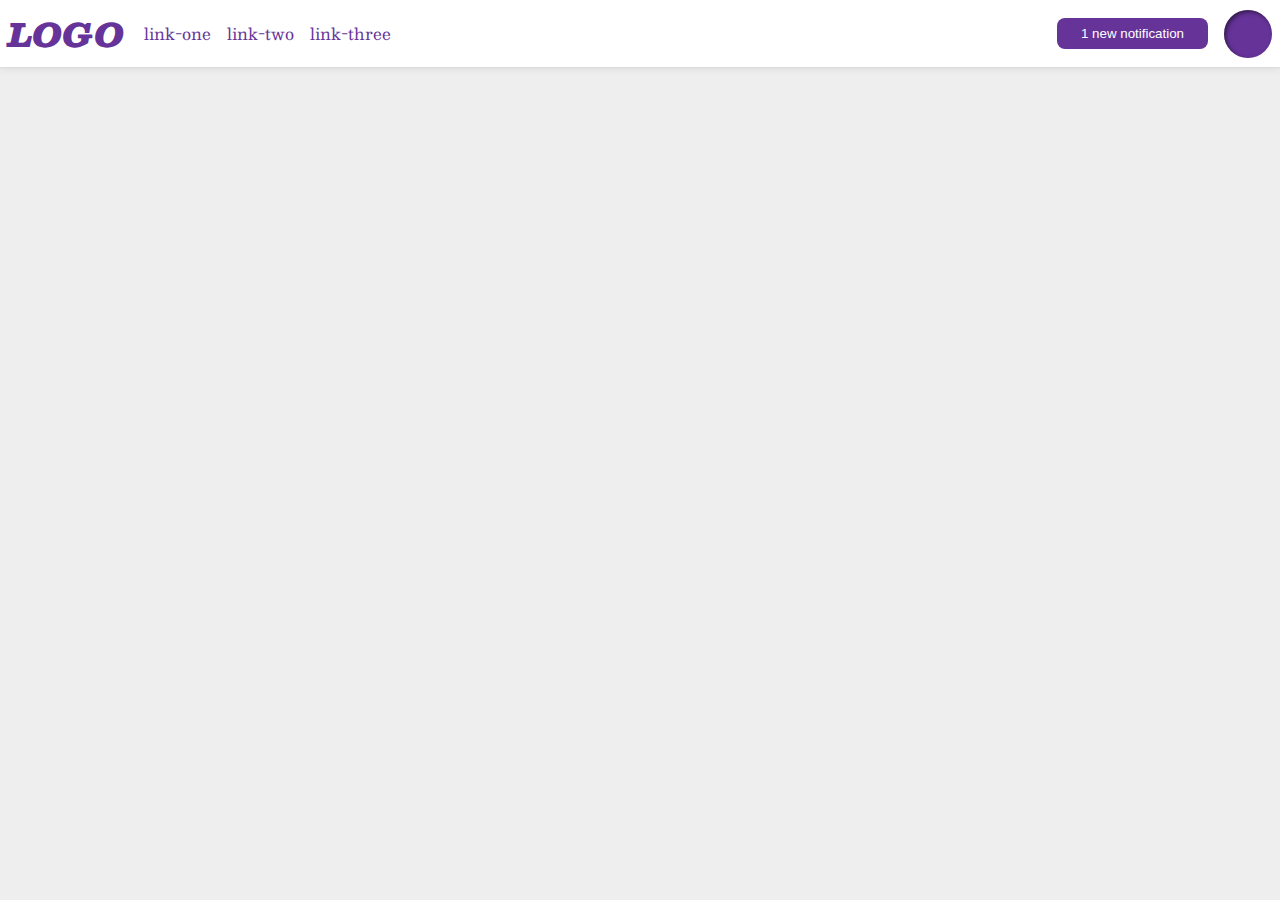
<file: flex/03-flex-header-2/index.html>
<!DOCTYPE html>
<html lang="en">
<head>
  <meta charset="UTF-8">
  <meta http-equiv="X-UA-Compatible" content="IE=edge">
  <meta name="viewport" content="width=device-width, initial-scale=1.0">
  <title>Flex Header 2</title>
  <link rel="stylesheet" href="style.css">
</head>
<body>
  <div class="header">
    <div class="left">
    <div class="logo">
      LOGO
    </div>
    <ul class="links">
      <li><a href="google.com">link-one</a></li>
      <li><a href="google.com">link-two</a></li>
      <li><a href="google.com">link-three</a></li>
    </ul>
    </div>
    <div class="right">
    <button class="notifications">
      1 new notification
    </button>
    <div class="profile-image"></div>
    </div>
  </div>
</body>
</html>
</file>
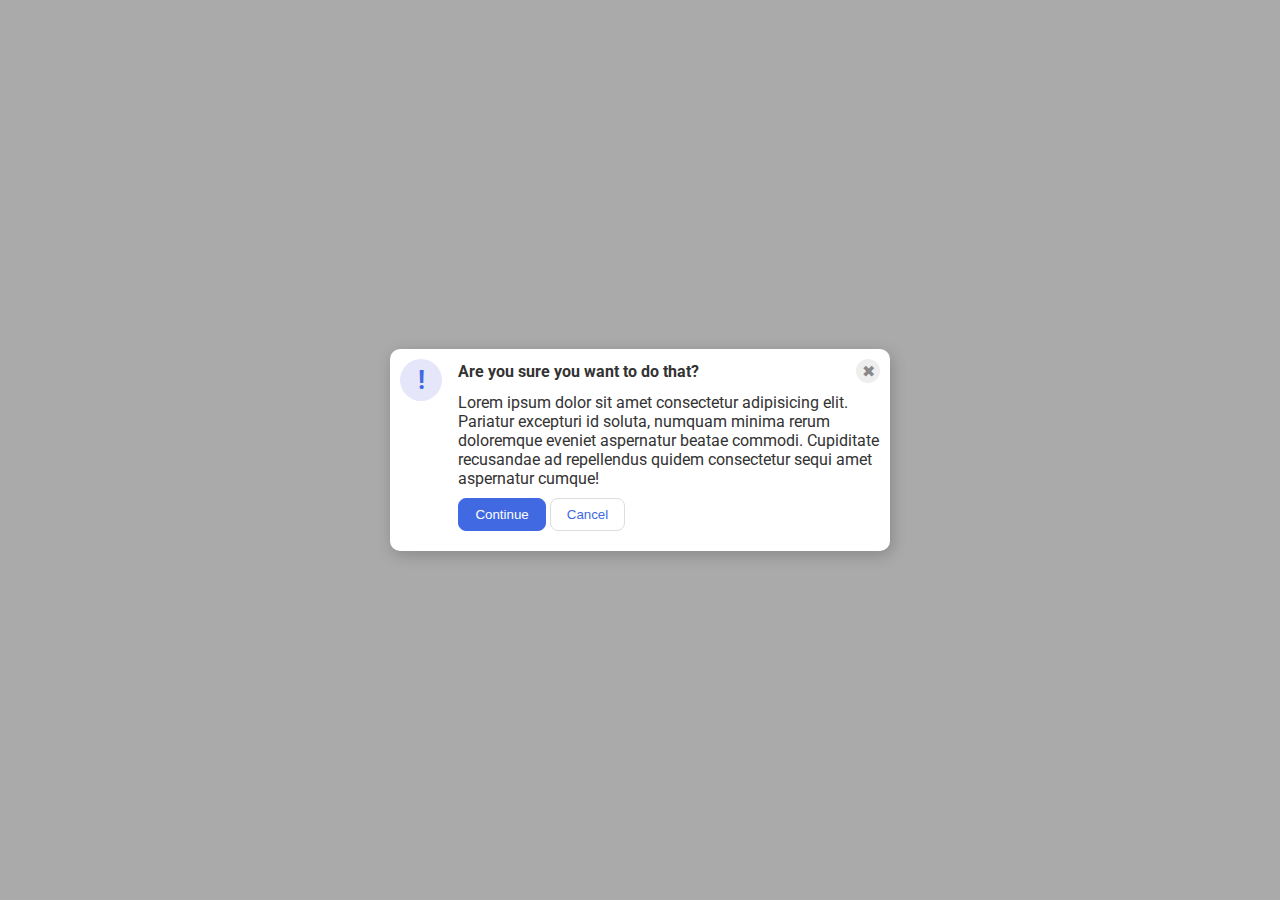
<file: flex/05-flex-modal/index.html>
<!DOCTYPE html>
<html lang="en">
<head>
  <meta charset="UTF-8">
  <meta http-equiv="X-UA-Compatible" content="IE=edge">
  <meta name="viewport" content="width=device-width, initial-scale=1.0">
  <link rel="stylesheet" href="style.css">
  <title>Modal</title>
</head>
<body>
  <div class="modal">
    <div class="icon-container">
      <div class="icon">!</div>
    </div>
    <div class="right-container">
      <div class="header-container">
        <div class="header">Are you sure you want to do that?</div>
        <div class="close-button">✖</div>
      </div>
      <div class="text">Lorem ipsum dolor sit amet consectetur adipisicing elit. Pariatur excepturi id soluta, numquam minima rerum doloremque eveniet aspernatur beatae commodi. Cupiditate recusandae ad repellendus quidem consectetur sequi amet aspernatur cumque!</div>
      <button class="continue">Continue</button>
      <button class="cancel">Cancel</button>
    </div>
  </div>
</body>
</html>
</file>
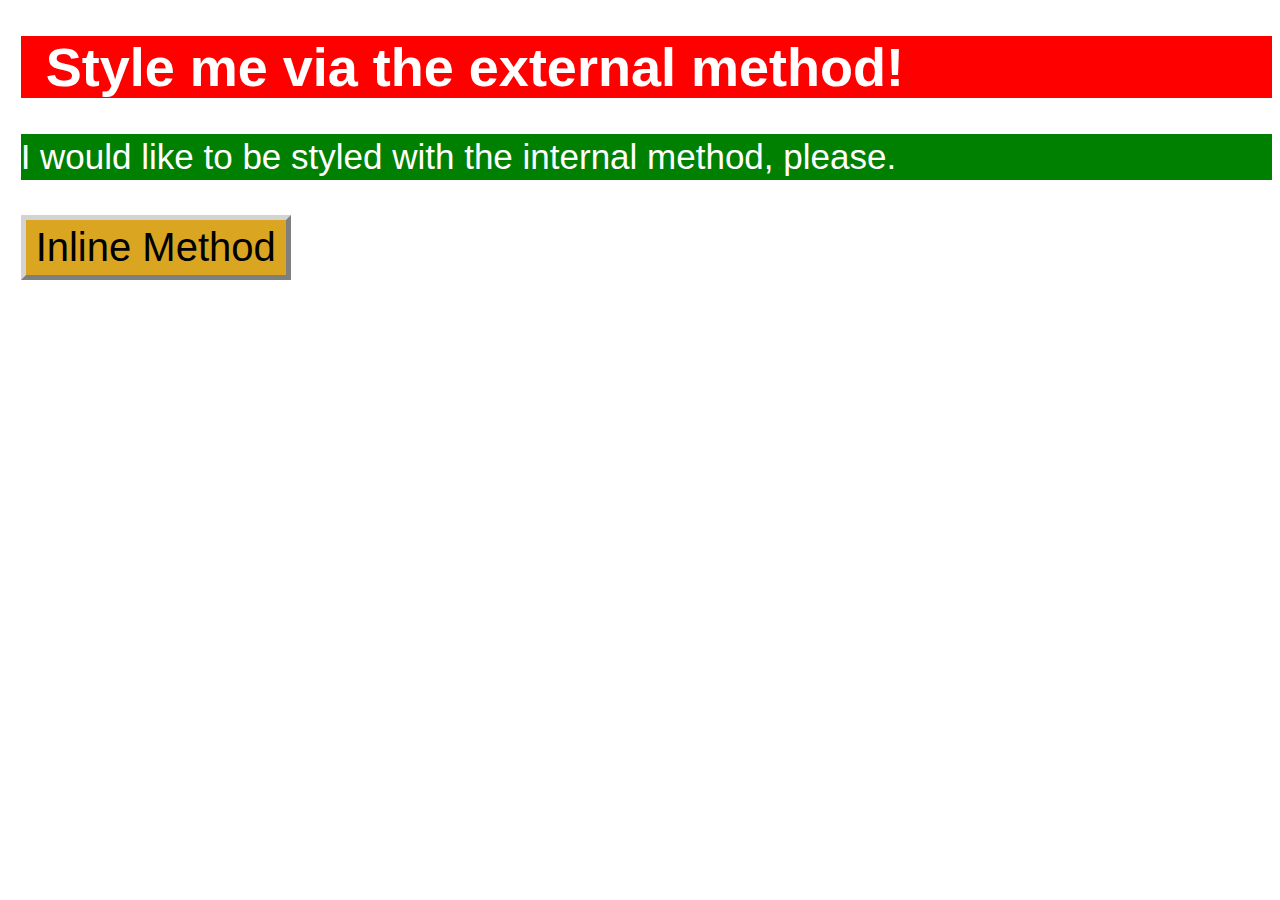
<file: foundations/01-css-methods/index.html>
<!DOCTYPE html>
<html lang="en">
<head>
  <meta charset="UTF-8">
  <meta http-equiv="X-UA-Compatible" content="IE=edge">
  <meta name="viewport" content="width=device-width, initial-scale=1.0">
  <title>Methods for Adding CSS</title>
  <link rel="stylesheet" type="text/css" href="style.css">
  <style>
    p{
      background-color: green;
      color: white;
      font-family: 'Lucida Sans', 'Lucida Sans Regular', 'Lucida Grande', 'Lucida Sans Unicode', Geneva, Verdana, sans-serif;
      margin-left: 1%;
      padding-top: 3px;
      padding-bottom: 3px;
      font-size: 35px;
      width: auto;
    }
  </style>
</head>
<body>
  <div><h1>Style me via the external method!</h1></div>
  <p>I would like to be styled with the internal method, please.</p>
  <button style="background-color: goldenrod; margin-left: 1%; width: fit-content; font-size: 40px;border-color: lightgray; border-width: 5px; padding: 5px; padding-left: 10px; padding-right: 10px; font-family: 'Gill Sans', 'Gill Sans MT', Calibri, 'Trebuchet MS', sans-serif;">Inline Method</button>
</body>
</html>
</file>
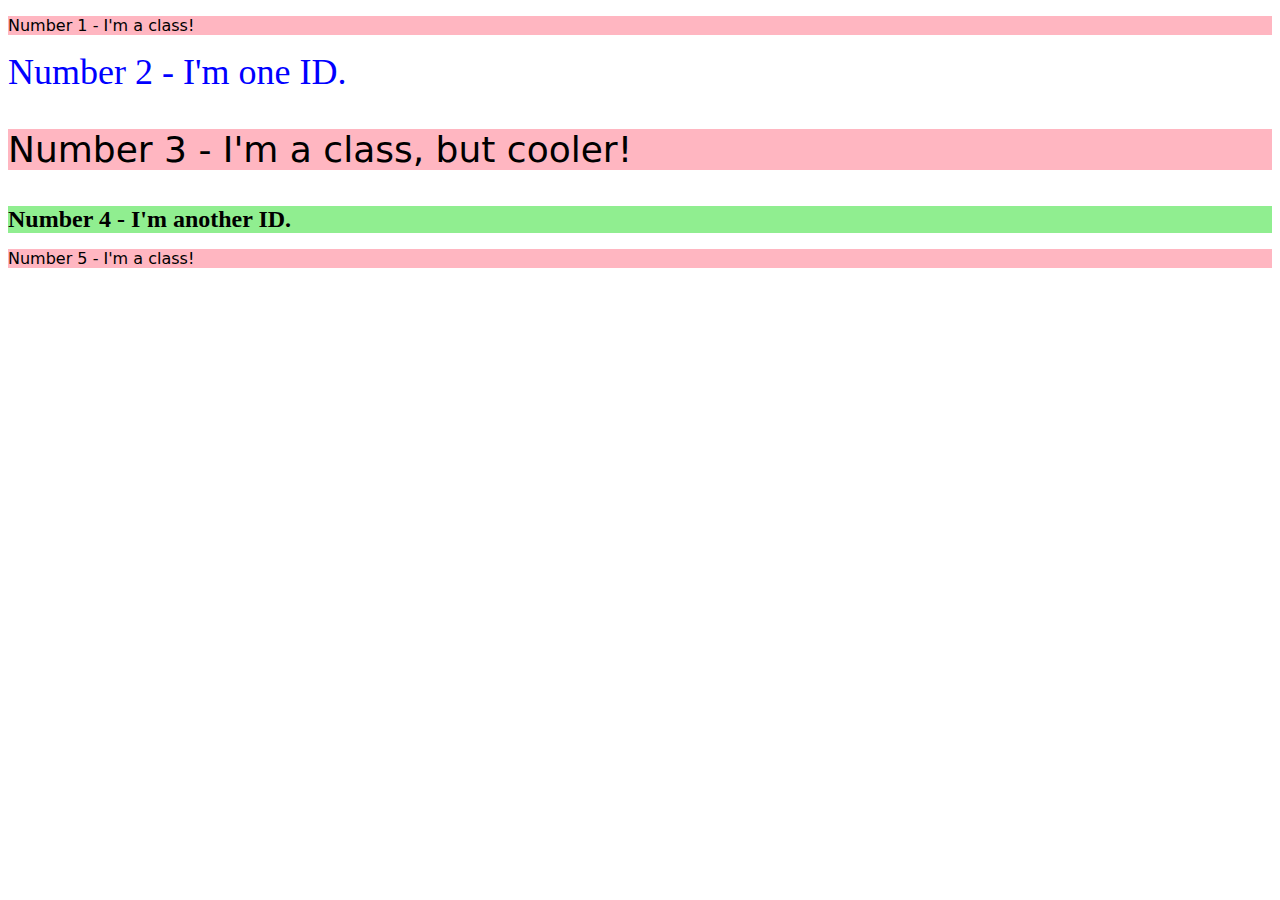
<file: foundations/02-class-id-selectors/index.html>
<!DOCTYPE html>
<html lang="en">
<head>
  <meta charset="UTF-8">
  <meta http-equiv="X-UA-Compatible" content="IE=edge">
  <meta name="viewport" content="width=device-width, initial-scale=1.0">
  <title>Class and ID Selectors</title>
  <link rel="stylesheet" href="style.css">
</head>
<body>
  <p class="odds">Number 1 - I'm a class!</p>
  <div id="second">Number 2 - I'm one ID.</div>
  <p class = "odds" id="third">Number 3 - I'm a class, but cooler!</p>
  <div id="fourth">Number 4 - I'm another ID.</div>
  <p class="odds">Number 5 - I'm a class!</p>
</body>
</html>
</file>
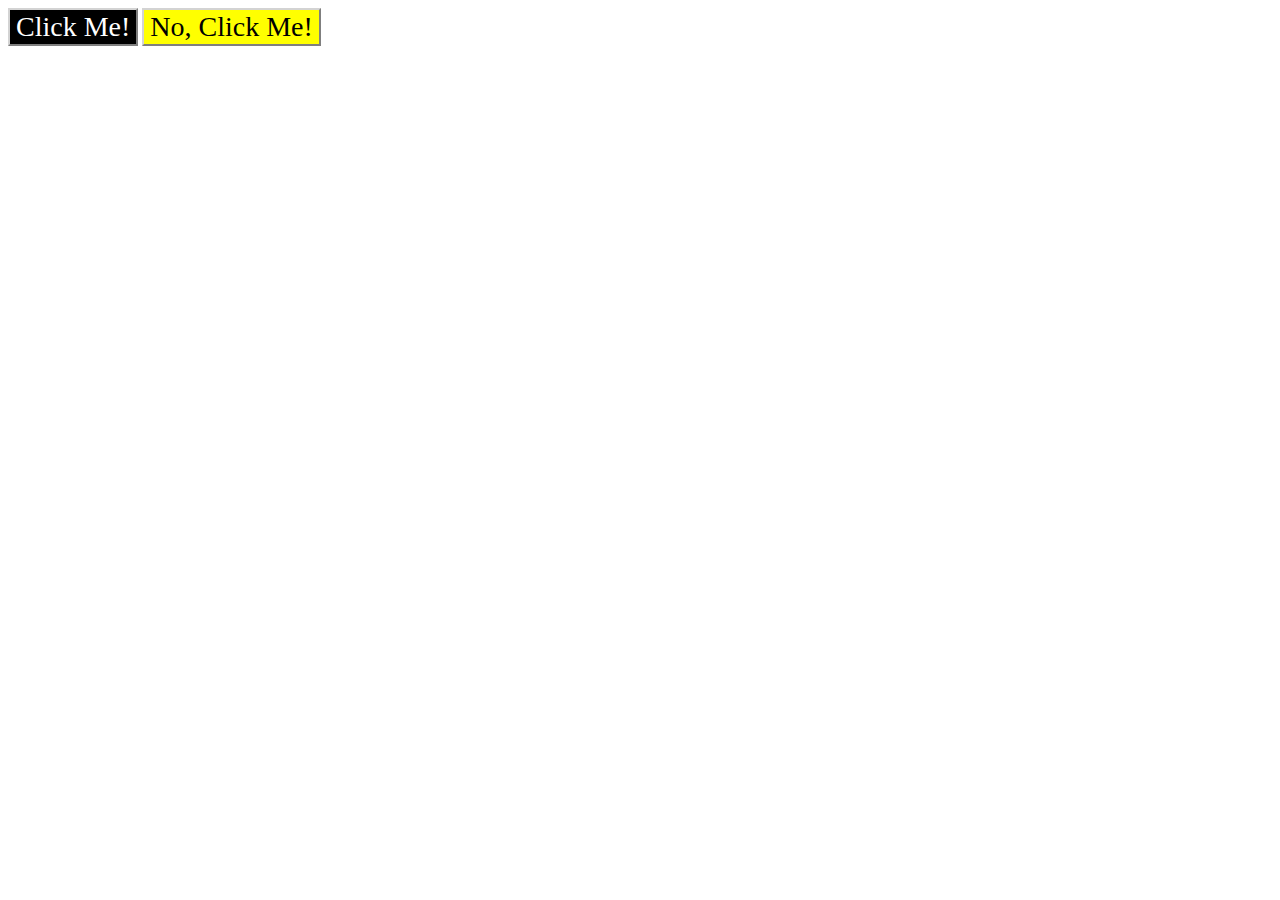
<file: foundations/03-grouping-selectors/index.html>
<!DOCTYPE html>
<html lang="en">
<head>
  <meta charset="UTF-8">
  <meta http-equiv="X-UA-Compatible" content="IE=edge">
  <meta name="viewport" content="width=device-width, initial-scale=1.0">
  <title>Grouping Selectors</title>
  <link rel="stylesheet" href="style.css">
</head>
<body>
  <button class="small">Click Me!</button>
  <button class="small large">No, Click Me!</button>
</body>
</html>
</file>
<file: flex/03-flex-header-2/style.css>
/* this is some magical font-importing.  
you'll learn about it later. */
@import url('https://fonts.googleapis.com/css2?family=Besley:ital,wght@0,400;1,900&display=swap');

body {
  margin: 0;
  background: #eee;
  font-family: Besley, serif;
}

.left{
  display: flex;
  align-items: center;
  padding: 0px 8px;
}

.right{
  display: flex;
  align-items: center;
  gap: 16px;
  padding: 0px 8px;
}

.header {
  background: white;
  border-bottom: 1px solid #ddd;
  box-shadow: 0 0 8px rgba(0,0,0,.1);
  display: flex;
  align-items: center;
  justify-content: space-between;
}

.profile-image {
  background: rebeccapurple;
  box-shadow: inset 2px 2px 4px rgba(0,0,0,.5);
  border-radius: 50%;
  width: 48px;
  height:  48px;
}

.logo {
  color: rebeccapurple;
  font-size: 32px;
  font-weight: 900;
  font-style: italic;
}

button {
  border: none;
  border-radius: 8px;
  background: rebeccapurple;
  color: white;
  padding: 8px 24px;
}

a {
  /* this removes the line under our links */
  text-decoration: none;
  color: rebeccapurple;
}

ul {
  list-style-type: none;
  display: flex;
  padding: 10px;
  margin: 10px;
  gap: 16px;
}
</file>
<file: flex/05-flex-modal/style.css>
@import url('https://fonts.googleapis.com/css2?family=Roboto:wght@400;700&display=swap');

html, body {
  height: 100%;
}

body {
  font-family: Roboto, sans-serif;
  margin: 0;
  background: #aaa;
  color: #333;
  /* I'll give you this one for free lol */
  display: flex;
  align-items: center;
  justify-content: center;
}



.modal {
  background: white;
  width: 480px;
  border-radius: 10px;
  box-shadow: 2px 4px 16px rgba(0,0,0,.2);
  display: flex;
  padding: 10px;
}

.icon-container{
  display: block;
  width: 8%;
  height: 100%;
  margin-right: 20px;
}

.header-container{
  display: flex;
  flex-direction: row;
  justify-content: space-between;
  font-weight: bold;
  align-items: center;
  padding-bottom: 10px;
}

.right-container{
  flex-direction: column;
}

.text-container{
  align-items: center;
  justify-content: center;
}

.button-container{
  display: flex;
  padding: 10px 0px 10px 0px;
}

button{
  margin-top: 10px;
  margin-bottom: 10px;
}

.text{
  flex-direction: row;
}

.icon {
  color: royalblue;
  font-size: 26px;
  font-weight: 700;
  background: lavender;
  width: 42px;
  height: 42px;
  border-radius: 50%;
  display: flex;
  align-items: center;
  justify-content: center;
}

.close-button {
  background: #eee;
  border-radius: 50%;
  color: #888;
  font-weight: 400;
  font-size: 16px;
  height: 24px;
  width: 24px;
  display: flex;
  align-items: center;
  justify-content: center;
}

button {
  padding: 8px 16px;
  border-radius: 8px;
}

button.continue {
  background: royalblue;
  border: 1px solid royalblue;
  color: white;
}

button.cancel {
  background: white;
  border: 1px solid #ddd;
  color: royalblue;
}
</file>
<file: foundations/01-css-methods/style.css>
div{
    background-color: red;
    color: white;
    margin-left: 1%;
    margin-top: 2%;
    font-family: 'Lucida Sans', 'Lucida Sans Regular', 'Lucida Grande', 'Lucida Sans Unicode', Geneva, Verdana, sans-serif;
    width:auto;
    font-size: 27px;
    padding-left: 25px;
    padding-right: 25px;
}
</file>
<file: foundations/02-class-id-selectors/style.css>
.odds{
    background-color: lightpink;
    font-family: Verdana, dejavu sans, sans-serif;
}

#second{
    color: blue;
    font-size: 36px;
}

#third{
    font-size: 36px;
}

#fourth{
    background-color: lightgreen;
    font-size: 24px;
    font-weight: bold;
}
</file>
<file: foundations/03-grouping-selectors/style.css>
.small{
    border-color: lightgrey;
    color: white;
    background-color: black;
    font-size: 28px;
    font-family: 'Times New Roman', Helvetica, sans-serif;
}

.large{
    color: black;
    background-color: yellow;
}
</file>
